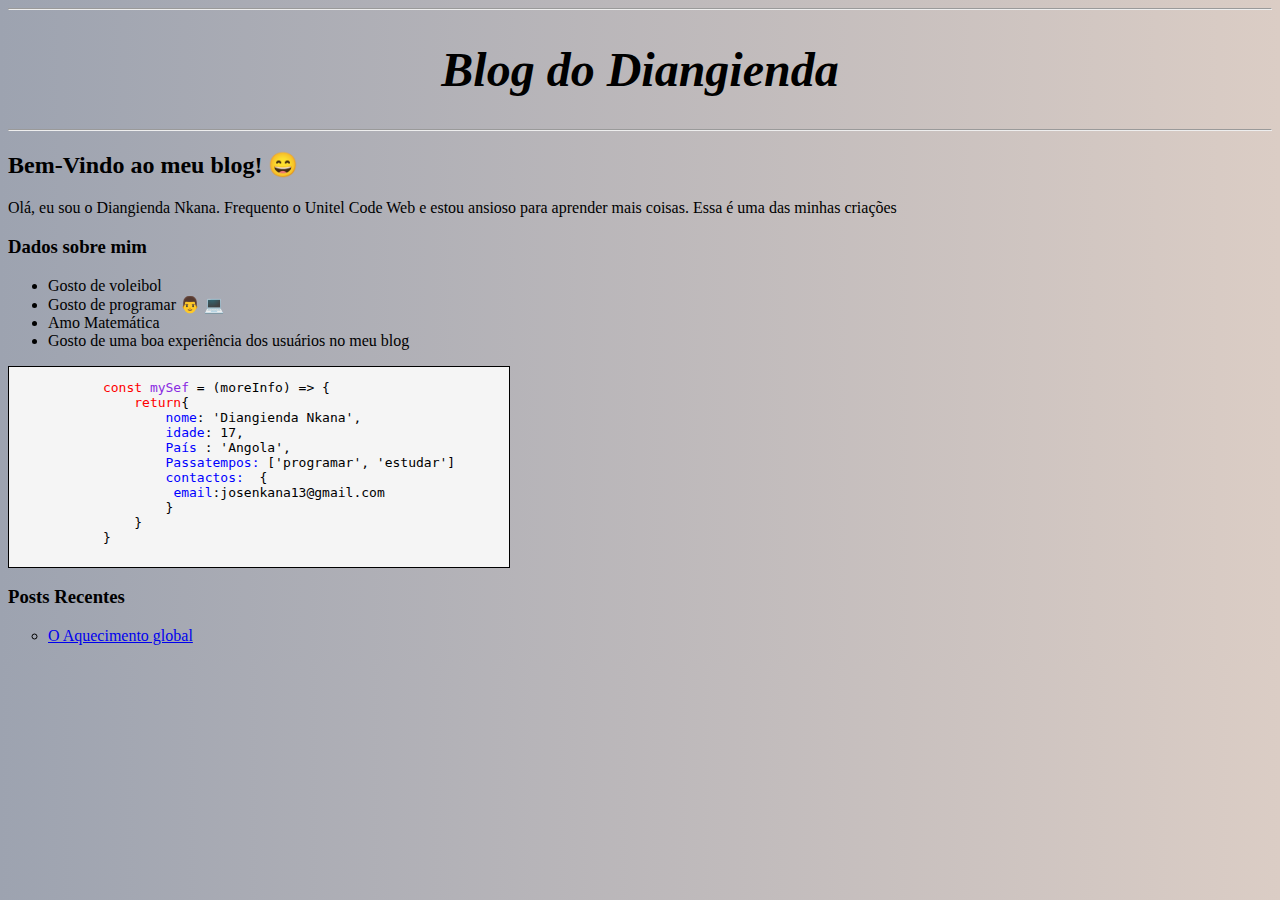
<file: index.html>
<!DOCTYPE html>
<html lang="en">
<head>
    <meta charset="UTF-8">
    <meta http-equiv="X-UA-Compatible" content="IE=edge">
    <meta name="viewport" content="width=device-width, initial-scale=1.0">
    <link rel="stylesheet" href="estilo.css">
    <title>Document</title>
</head>
<body>
    <hr>
    <h1 id="principal"><em>Blog do Diangienda</em></h1>
    <hr>
    <h2>Bem-Vindo ao meu blog! &#x1F604</h2>
    <p>Olá, eu sou o Diangienda Nkana. Frequento o Unitel Code Web e estou ansioso
        para aprender mais coisas. Essa é uma das minhas criações
    </p>
    <h3>Dados sobre mim</h3>
    <ul>
        <li>Gosto de voleibol</li>
        <li>Gosto de programar &#x1F468 &#x1F4BB</li>
        <li>Amo Matemática</li>
        <li>Gosto de uma boa experiência dos usuários no meu blog</li>
    </ul>
    <div>
        <pre>
            <span class="red">const</span> <span class="purple">mySef</span> = (moreInfo) => {
                <span class="red">return</span>{
                    <span class="blue">nome</span>: 'Diangienda Nkana',
                    <span class="blue">idade</span>: 17,
                    <span class="blue">País</span> : 'Angola',
                    <span class="blue">Passatempos:</span> ['programar', 'estudar']
                    <span class="blue">contactos:</span>  {
                     <span class="blue">email</span>:<e-mail>josenkana13@gmail.com</e-mail>
                    }
                }
            }
        </pre>
    </div>

    <h3>Posts Recentes</h3>
    <ul type="circle">
        <li><a href="aquecimento_global.html" target="_blank">O Aquecimento global</a></li>
    </ul>
    
</body>
</html>
</file>
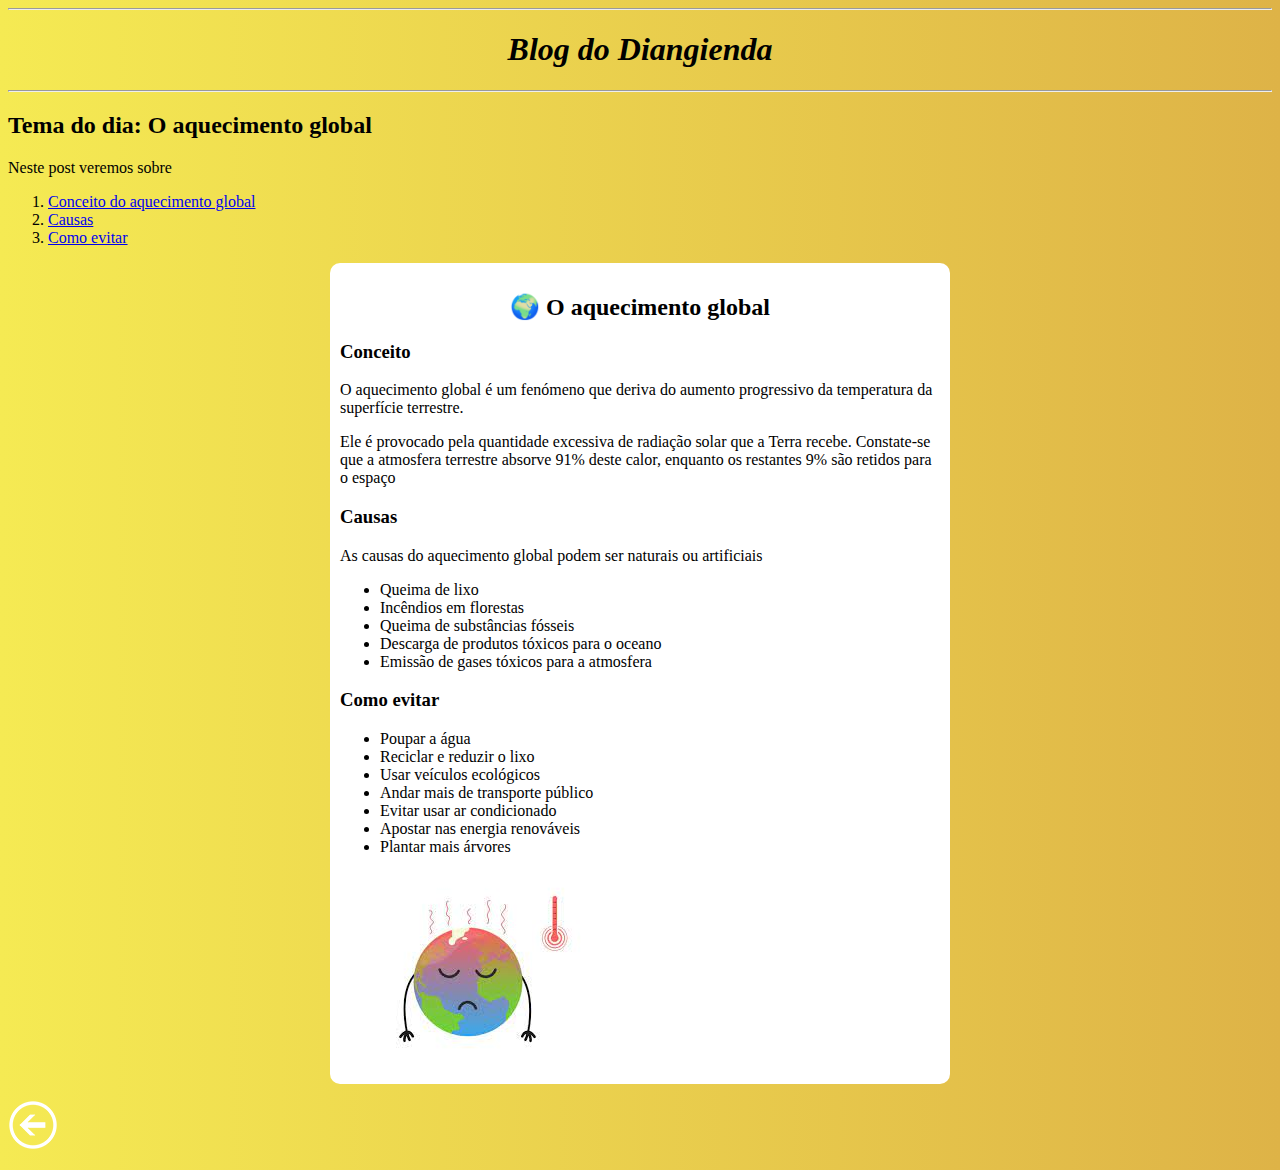
<file: aquecimento_global.html>
<!DOCTYPE html>
<html lang="pt-pt">
<head>
    <meta charset="UTF-8">
    <meta http-equiv="X-UA-Compatible" content="IE=edge">
    <meta name="viewport" content="width=device-width, initial-scale=1.0">
    <link rel="stylesheet" href="estilo1.css">
    <title>O aquecimento global</title>
</head>
<body>
    <hr>
    <h1 style="text-align:center;"><em>Blog do Diangienda</em></h1>
    <hr>
    <h2>Tema do dia: O aquecimento global</h2>
    <p>Neste post veremos sobre</p>
    
        <ol>
            <li><a href="#conceito">Conceito do aquecimento global</a></li>
            <li><a href="#causas">Causas</a></li>
            <li><a href="#evitar">Como evitar</a></li>
        </ol>
    <main>
        <h2 style="text-align: center;">&#x1F30D O aquecimento global</h2>
        
        <h3 id="conceito">Conceito</h3>
        <p>  O aquecimento global é um fenómeno que
            deriva do aumento progressivo da temperatura da
            superfície terrestre.
        </p>
        <p>
            Ele é provocado pela quantidade excessiva de radiação
            solar que a Terra recebe. Constate-se que a atmosfera
            terrestre absorve 91% deste calor, enquanto os restantes
            9% são retidos para o espaço
        </p>
        <h3 id="causas">Causas </h3>
        <p>As causas do aquecimento global podem ser naturais ou artificiais</p>
        <ul>
            <li>Queima de lixo</li>
            <li>Incêndios em florestas</li>
            <li>Queima de substâncias fósseis</li>
            <li>Descarga de produtos tóxicos para o oceano </li>
            <li>Emissão de gases tóxicos para a atmosfera</li>
        </ul>
        <h3 id="evitar">Como evitar</h3>
        <ul>
            <li>Poupar a água</li>
            <li>Reciclar e reduzir o lixo</li>
            <li>Usar veículos ecológicos</li>
            <li>Andar mais de transporte público</li>
            <li>Evitar usar ar condicionado</li>
            <li>Apostar nas energia renováveis</li>
            <li>Plantar mais árvores</li>
        </ul>
        <img src="images/img1.jpg" alt="">
    </main>
    <p><a href="index.html"><img src="images/voltar.png" alt="voltar"></a></p>
</body>
</html>
</file>
<file: estilo.css>
@charset "utf-8";
  
  div{
      background-color: whitesmoke;
      border: 1px solid black;
     
      width: 500px;
      height: 200px;
  }

  .red{
    color:red;
  }

  .blue{
    color:blue;
  }

  .purple{
    color:blueviolet;
  }

  body{
    background-image: linear-gradient(to right,#9DA3B0,#DBCDC5);
  }

  #principal{
    text-align: center;
    font-size: 3em;
  }
</file>
<file: estilo1.css>
@charset "utf-8";

html{
    scroll-behavior: smooth;
}

main{
    background-color: white;
    border-radius: 10px;
    padding:10px;
    margin: auto;
    width: 600px;
}

body{
    background-image: linear-gradient(to right,#F5EA53,#DEB347);
}
</file>
